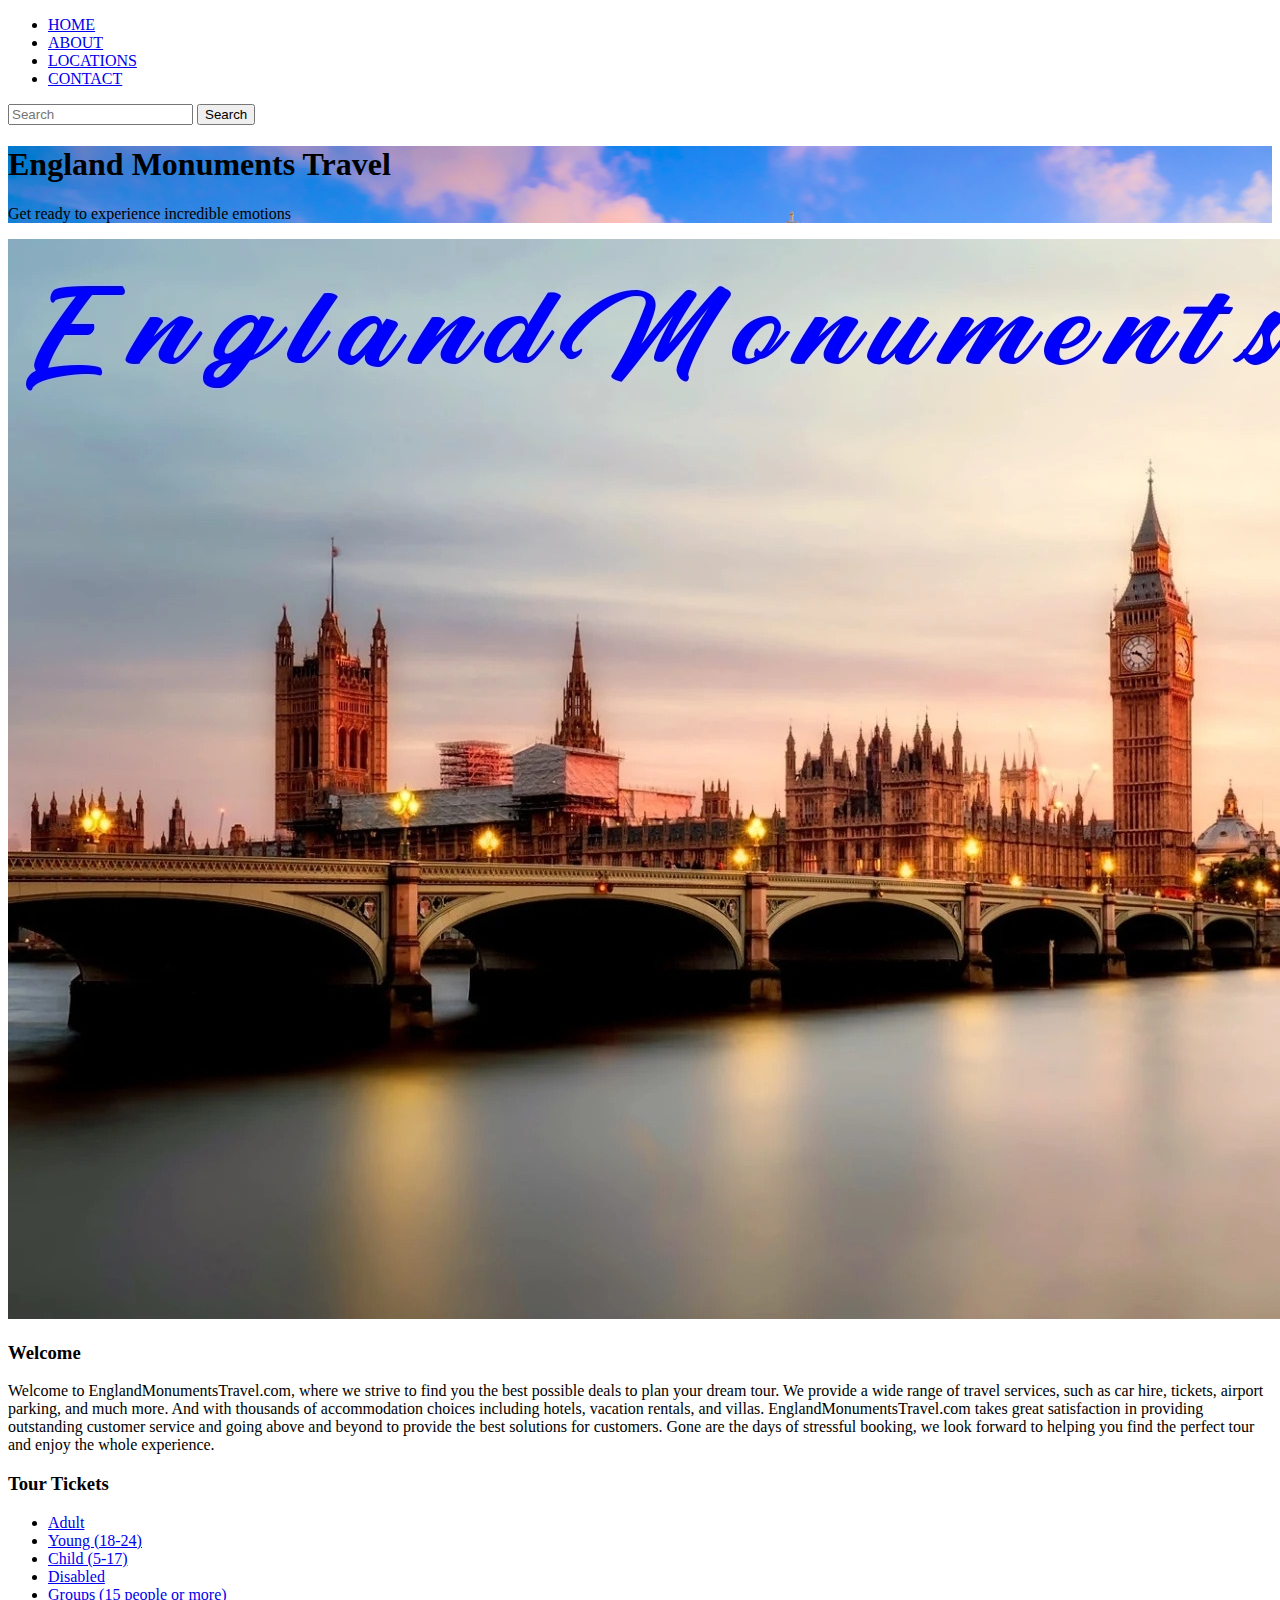
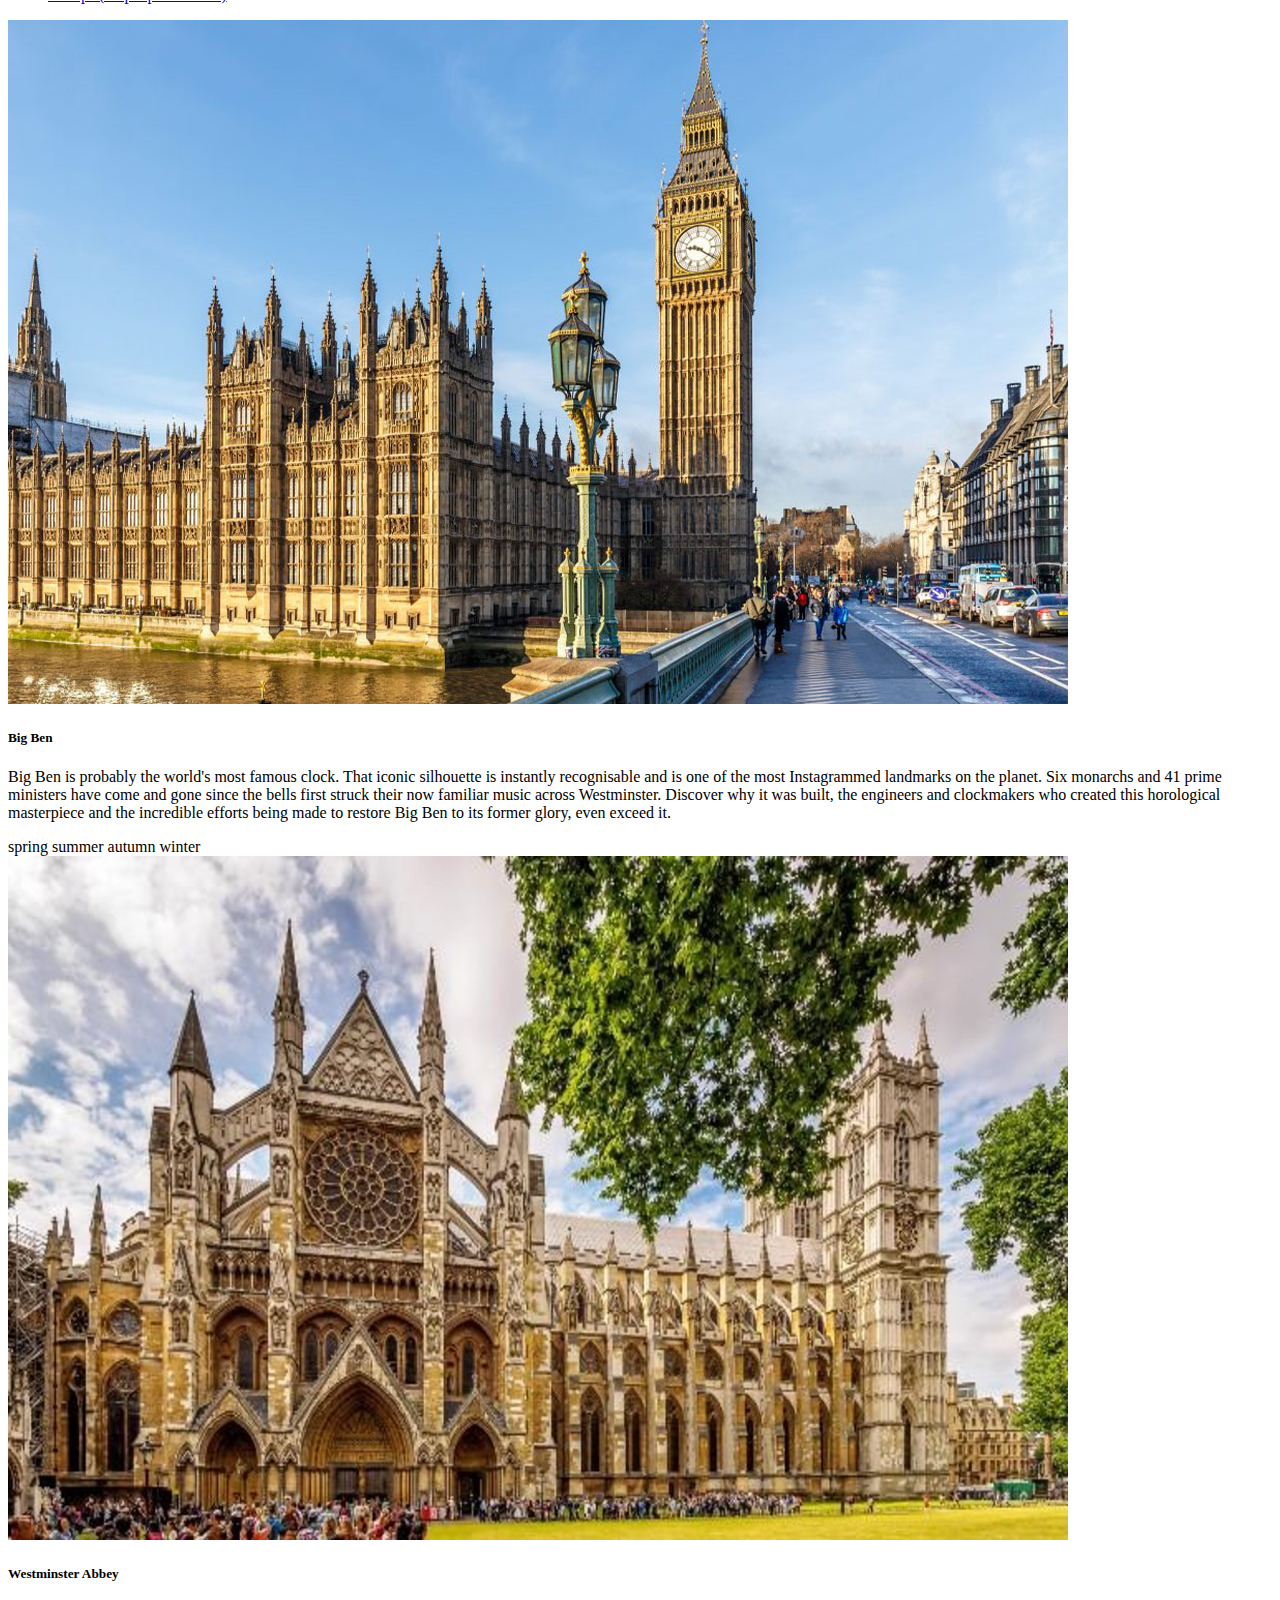
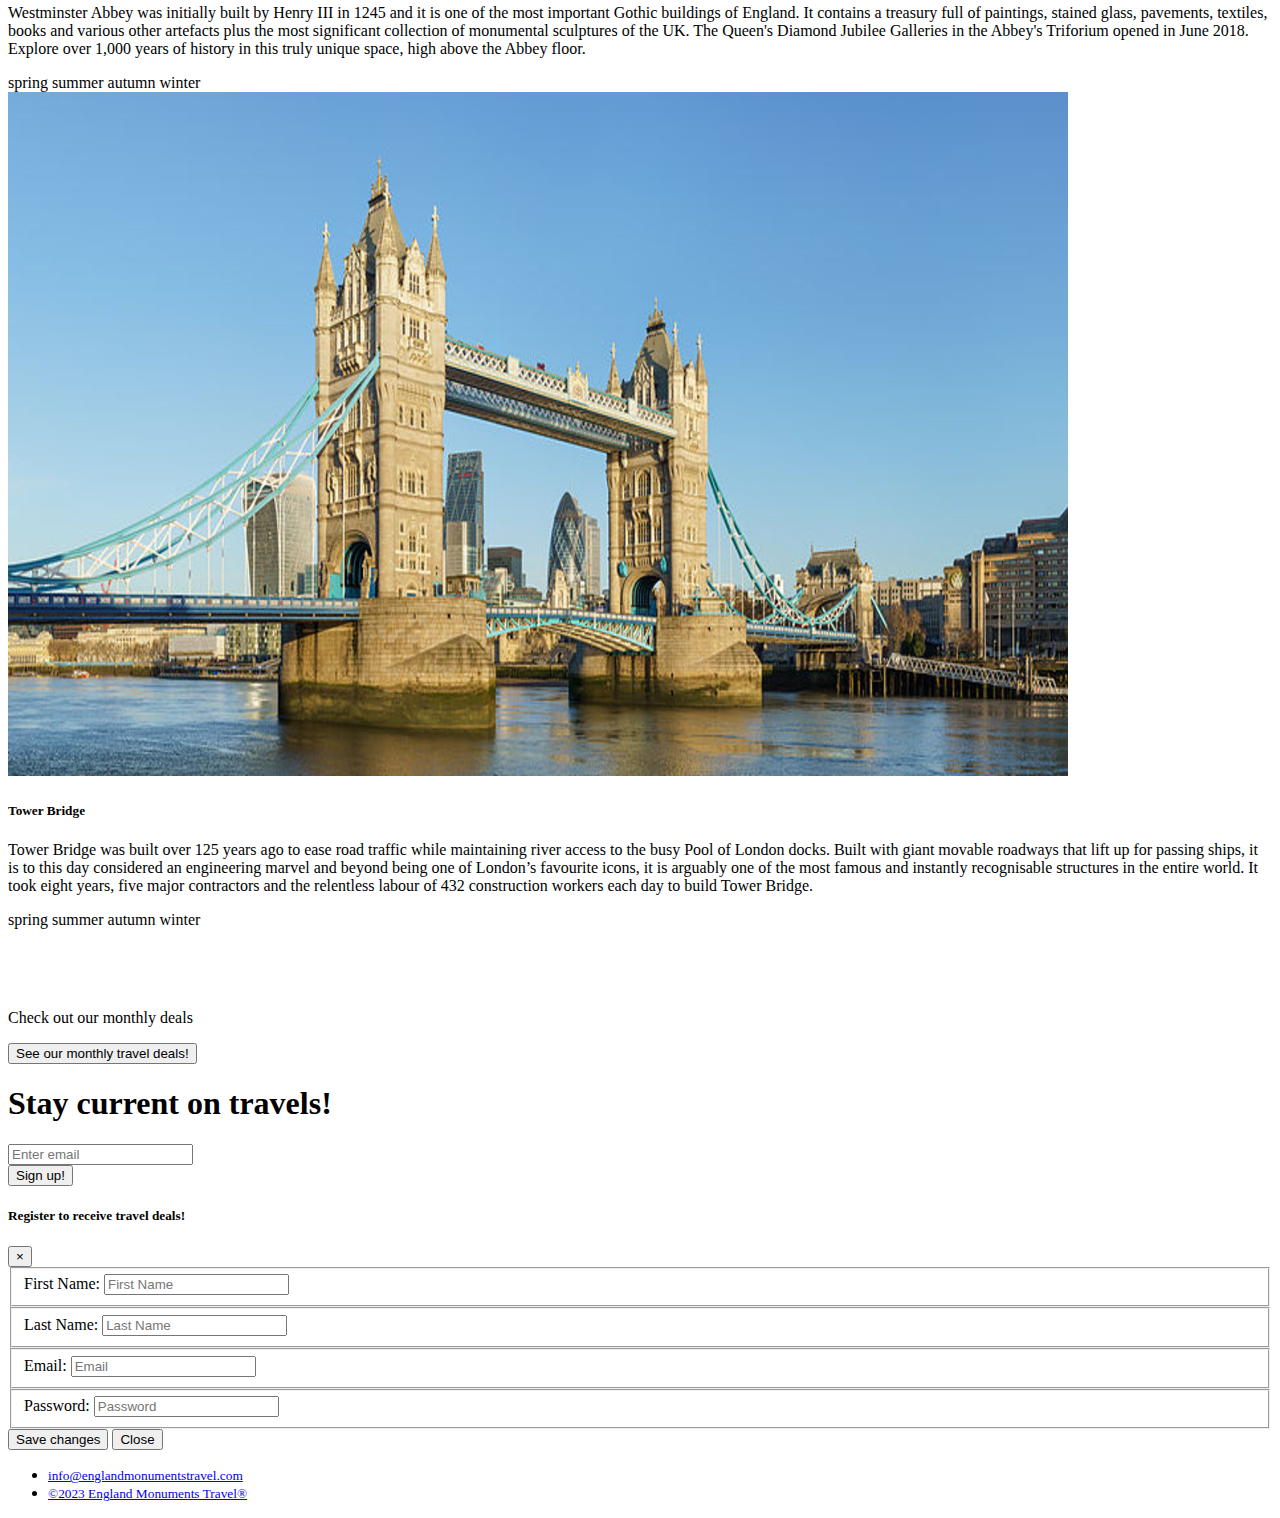
<file: England-Monuments-Bootstrap/index.html>
<!doctype html>
<html lang="en">

<head>
    <!-- Required meta tags -->
    <meta charset="utf-8">
    <meta name="viewport" content="width=device-width, initial-scale=1, shrink-to-fit=no">

    <!-- Bootstrap CSS -->
    <link rel="stylesheet" href="https://cdn.jsdelivr.net/npm/bootstrap@4.1.3/dist/css/bootstrap.min.css"
        integrity="sha384-MCw98/SFnGE8fJT3GXwEOngsV7Zt27NXFoaoApmYm81iuXoPkFOJwJ8ERdknLPMO" crossorigin="anonymous">
    <link rel="icon" type="image/x-icon" href="./images/favicon/favicon.ico">

    <!-- Jumbotron Background image -->
    <style>
        .front {
            background-image: url("./images/background/Tower_Bridge.jpg");
            background-size: cover;
        }
    </style>

    <title>England Monuments Travel</title>
</head>

<body>

    <div class="container">
        <!-- navbar -->
        <nav class="navbar navbar-expand-lg navbar-light bg-primary">
            <div class="collapse navbar-collapse" id="navbarSupportedContent">
                <ul class="navbar-nav mr-auto">
                    <li class="nav-item active">
                        <a class="nav-link text-white" href="#home">HOME </a>
                    </li>
                    <li class="nav-item active">
                        <a class="nav-link text-white" href="#about">ABOUT</a>
                    </li>
                    <li class="nav-item active">
                        <a class="nav-link text-white" href="#locations">LOCATIONS</a>
                    </li>
                    <li class="nav-item active">
                        <a class="nav-link text-white" href="#contact">CONTACT</a>
                    </li>
                </ul>
                <form class="form-inline my-2 my-lg-0">
                    <input class="form-control mr-sm-2" type="search" placeholder="Search" aria-label="Search">
                    <button class="btn btn-danger my-2 my-sm-0 text-white" type="submit">Search</button>
                </form>
            </div>
        </nav>
        <!-- end navbar -->

        <div class="jumbotron jumbotron-fluid bg-danger text-center front">
            <div class="container" id="home">
                <h1 class="display-4 text-white">England Monuments Travel</h1>
                <p class="lead text-white">Get ready to experience incredible emotions</p>
            </div>
        </div>

        <div class="container" id="about">

            <div class="row">
                <div class="col-sm">
                    <img src="./images/logo/EnglandMonumentsTravel.jpg" class="img-fluid" alt="Logo image">
                </div>
                <div class="col-sm">
                    <h3>Welcome</h3>
                    <p>Welcome to EnglandMonumentsTravel.com, where we strive to find you the best possible deals to
                        plan your dream tour.
                        We provide a wide range of travel services, such as car hire, tickets, airport parking, and much
                        more.
                        And with thousands of accommodation choices including hotels, vacation rentals, and villas.
                        EnglandMonumentsTravel.com takes great satisfaction in providing outstanding customer service
                        and going above and beyond to provide the best solutions for customers. Gone are the days of
                        stressful booking,
                        we look forward to helping you find the perfect tour and enjoy the whole experience.</p>
                </div>
                <div class="col-sm">
                    <h3>Tour Tickets</h3>
                    <ul class="list-group">
                        <li class="list-group-item">
                            <a class="nav-link" href="#">Adult</a>
                        </li>
                        <li class="list-group-item">
                            <a class="nav-link" href="#">Young (18-24)</a>
                        </li>
                        <li class="list-group-item">
                            <a class="nav-link" href="#">Child (5-17)</a>
                        </li>
                        <li class="list-group-item">
                            <a class="nav-link" href="#">Disabled</a>
                        </li>
                        <li class="list-group-item">
                            <a class="nav-link" href="#">Groups (15 people or more)</a>
                        </li>
                    </ul>
                </div>
            </div>


            <div class="card-deck" id="locations">
                <div class="card">
                    <img src="./images/thumb/thumbnail_2.jpg" class="card-img-top"
                        alt="Big Ben and the Houses of Parliament Image">
                    <div class="card-body">
                        <h5 class="card-title">Big Ben</h5>
                        <p class="card-text">Big Ben is probably the world's most famous clock.
                            That iconic silhouette is instantly recognisable and is one of the most Instagrammed
                            landmarks on the planet.
                            Six monarchs and 41 prime ministers have come and gone since the bells first struck their
                            now familiar music across Westminster.
                            Discover why it was built, the engineers and clockmakers who created this horological
                            masterpiece and the incredible efforts being made
                            to restore Big Ben to its former glory, even exceed it.</p>
                        <span class="badge badge-pill badge-danger">spring</span>
                        <span class="badge badge-pill badge-danger">summer</span>
                        <span class="badge badge-pill badge-danger">autumn</span>
                        <span class="badge badge-pill badge-danger">winter</span>
                    </div>
                </div>
                <div class="card">
                    <img src="./images/thumb/thumbnail_9.jpg" class="card-img-top" alt="Westminster Abbey Image">
                    <div class="card-body">
                        <h5 class="card-title">Westminster Abbey</h5>
                        <p class="card-text">Westminster Abbey was initially built by Henry III in 1245
                            and it is one of the most important Gothic buildings of England. It contains a treasury full
                            of paintings, stained glass,
                            pavements, textiles, books and various other artefacts plus the most significant collection
                            of monumental sculptures of the UK.
                            The Queen's Diamond Jubilee Galleries in the Abbey's Triforium opened in June 2018.
                            Explore over 1,000 years of history in this truly unique space, high above the Abbey floor.
                        </p>
                        <span class="badge badge-pill badge-danger">spring</span>
                        <span class="badge badge-pill badge-danger">summer</span>
                        <span class="badge badge-pill badge-danger">autumn</span>
                        <span class="badge badge-pill badge-danger">winter</span>
                    </div>
                </div>
                <div class="card">
                    <img src="./images/thumb/thumbnail_8.jpg" class="card-img-top" alt="Tower Bridge Image">
                    <div class="card-body">
                        <h5 class="card-title">Tower Bridge</h5>
                        <p class="card-text">Tower Bridge was built over 125 years ago to ease road traffic
                            while maintaining river access to the busy Pool of London docks. Built with giant movable
                            roadways that lift up for passing ships,
                            it is to this day considered an engineering marvel and beyond being one of London’s
                            favourite icons,
                            it is arguably one of the most famous and instantly recognisable structures in the entire
                            world.
                            It took eight years, five major contractors and the relentless labour of 432 construction
                            workers each day to build Tower Bridge.</p>
                        <span class="badge badge-pill badge-danger">spring</span>
                        <span class="badge badge-pill badge-danger">summer</span>
                        <span class="badge badge-pill badge-danger">autumn</span>
                        <span class="badge badge-pill badge-danger">winter</span>
                    </div>
                </div>
            </div>

            <!-- jumbotron heading -->
            <div class="jumbotron jumbotron-fluid bg-primary mt-5 text-center">
                <div class="container">
                    <h1 class="display-4 hidden-sm-down"
                        style="color:#fff;font-family:roboto;font-weight:900;text-transform:uppercase;">
                        Travel Deals
                    </h1>
                    <p class="lead text-white">Check out our monthly deals</p>
                    <!-- <button type="button" class="btn btn-danger" data-toggle="model" data-target="#register">
                        See our monthly travel deals!
                    </button> -->
                    <button type="button" class="btn btn-danger" data-toggle="modal" data-target="#register">
                        See our monthly travel deals!
                    </button>
                </div>
            </div>
            <!-- end jumbotron heading -->

            <!-- signup form -->
            <div class="text-center" id="contact">
                <form>
                    <h1 class="text-primary my-5">Stay current on travels!</h1>
                    <div class="form-group">
                        <input type="email" class="form-control" id="exampleInputEmail1" aria-describedby="emailHelp"
                            placeholder="Enter email">
                    </div>
                    <!-- <button type="submit" class="btn btn-primary">Submit</button> -->
                    <button type="button" class="btn btn-danger popover-dismiss" data-container="body"
                        data-toggle="popover" data-placement="top"
                        data-content="Submit your email to receive big travel deals!">
                        Sign up!
                    </button>
                </form>
            </div>
        </div>
        <!-- end signup form -->

        <!-- form modal -->
        <div class="modal" tabindex="-1" role="dialog" id="register">
            <div class="modal-dialog" role="document">
                <div class="modal-content">
                    <div class="modal-header">
                        <h5 class="modal-title">Register to receive travel deals!</h5>
                        <button type="button" class="close" data-dismiss="modal" aria-label="Close">
                            <span aria-hidden="true">&times;</span>
                        </button>
                    </div>
                    <div class="modal-body">
                        <form>
                            <fieldset class="form-group">
                                <label for="firstname">First Name: </label>
                                <input type="text" class="form-control" id="firstname" placeholder="First Name">
                            </fieldset>
                            <fieldset class="form-group">
                                <label for="lastname">Last Name: </label>
                                <input type="text" class="form-control" id="lastname" placeholder="Last Name">
                            </fieldset>
                            <fieldset class="form-group">
                                <label for="email">Email: </label>
                                <input type="email" class="form-control" id="email" placeholder="Email">
                            </fieldset>
                            <fieldset class="form-group">
                                <label for="password">Password: </label>
                                <!--Added Boostrap tooltip to form password input-->
                                <input type="password" class="form-control" id="password" placeholder="Password"
                                    data-toggle="tool-tip" title="Passwords are case sensitive!">
                            </fieldset>
                        </form>
                    </div>
                    <div class="modal-footer">
                        <button type="button" class="btn btn-primary">Save changes</button>
                        <button type="button" class="btn btn-danger" data-dismiss="modal">Close</button>
                    </div>
                </div>
            </div>
        </div>
        <!-- end form modal -->

        <!-- footer -->
        <div class="container my-5">
            <ul class="nav nav-inline">
                <li class="nav-item">
                    <small><a class="nav-link" href="#">info@englandmonumentstravel.com</a></small>
                </li>
                <li class="nav-item">
                    <small><a class="nav-link" href="#">&copy;2023 England Monuments Travel&reg;</a></small>
                </li>
            </ul>
        </div>
    </div>
    <!-- end footer -->

    <!-- Optional JavaScript -->
    <!-- jQuery first, then Popper.js, then Bootstrap JS -->
    <script src="https://code.jquery.com/jquery-3.3.1.slim.min.js"
        integrity="sha384-q8i/X+965DzO0rT7abK41JStQIAqVgRVzpbzo5smXKp4YfRvH+8abtTE1Pi6jizo"
        crossorigin="anonymous"></script>
    <script src="https://cdn.jsdelivr.net/npm/popper.js@1.14.3/dist/umd/popper.min.js"
        integrity="sha384-ZMP7rVo3mIykV+2+9J3UJ46jBk0WLaUAdn689aCwoqbBJiSnjAK/l8WvCWPIPm49"
        crossorigin="anonymous"></script>
    <script src="https://cdn.jsdelivr.net/npm/bootstrap@4.1.3/dist/js/bootstrap.min.js"
        integrity="sha384-ChfqqxuZUCnJSK3+MXmPNIyE6ZbWh2IMqE241rYiqJxyMiZ6OW/JmZQ5stwEULTy"
        crossorigin="anonymous"></script>

    <script>
        $('.popover-dismiss').popover({
            trigger: 'focus'
        })
    </script>
</body>

</html>
</file>
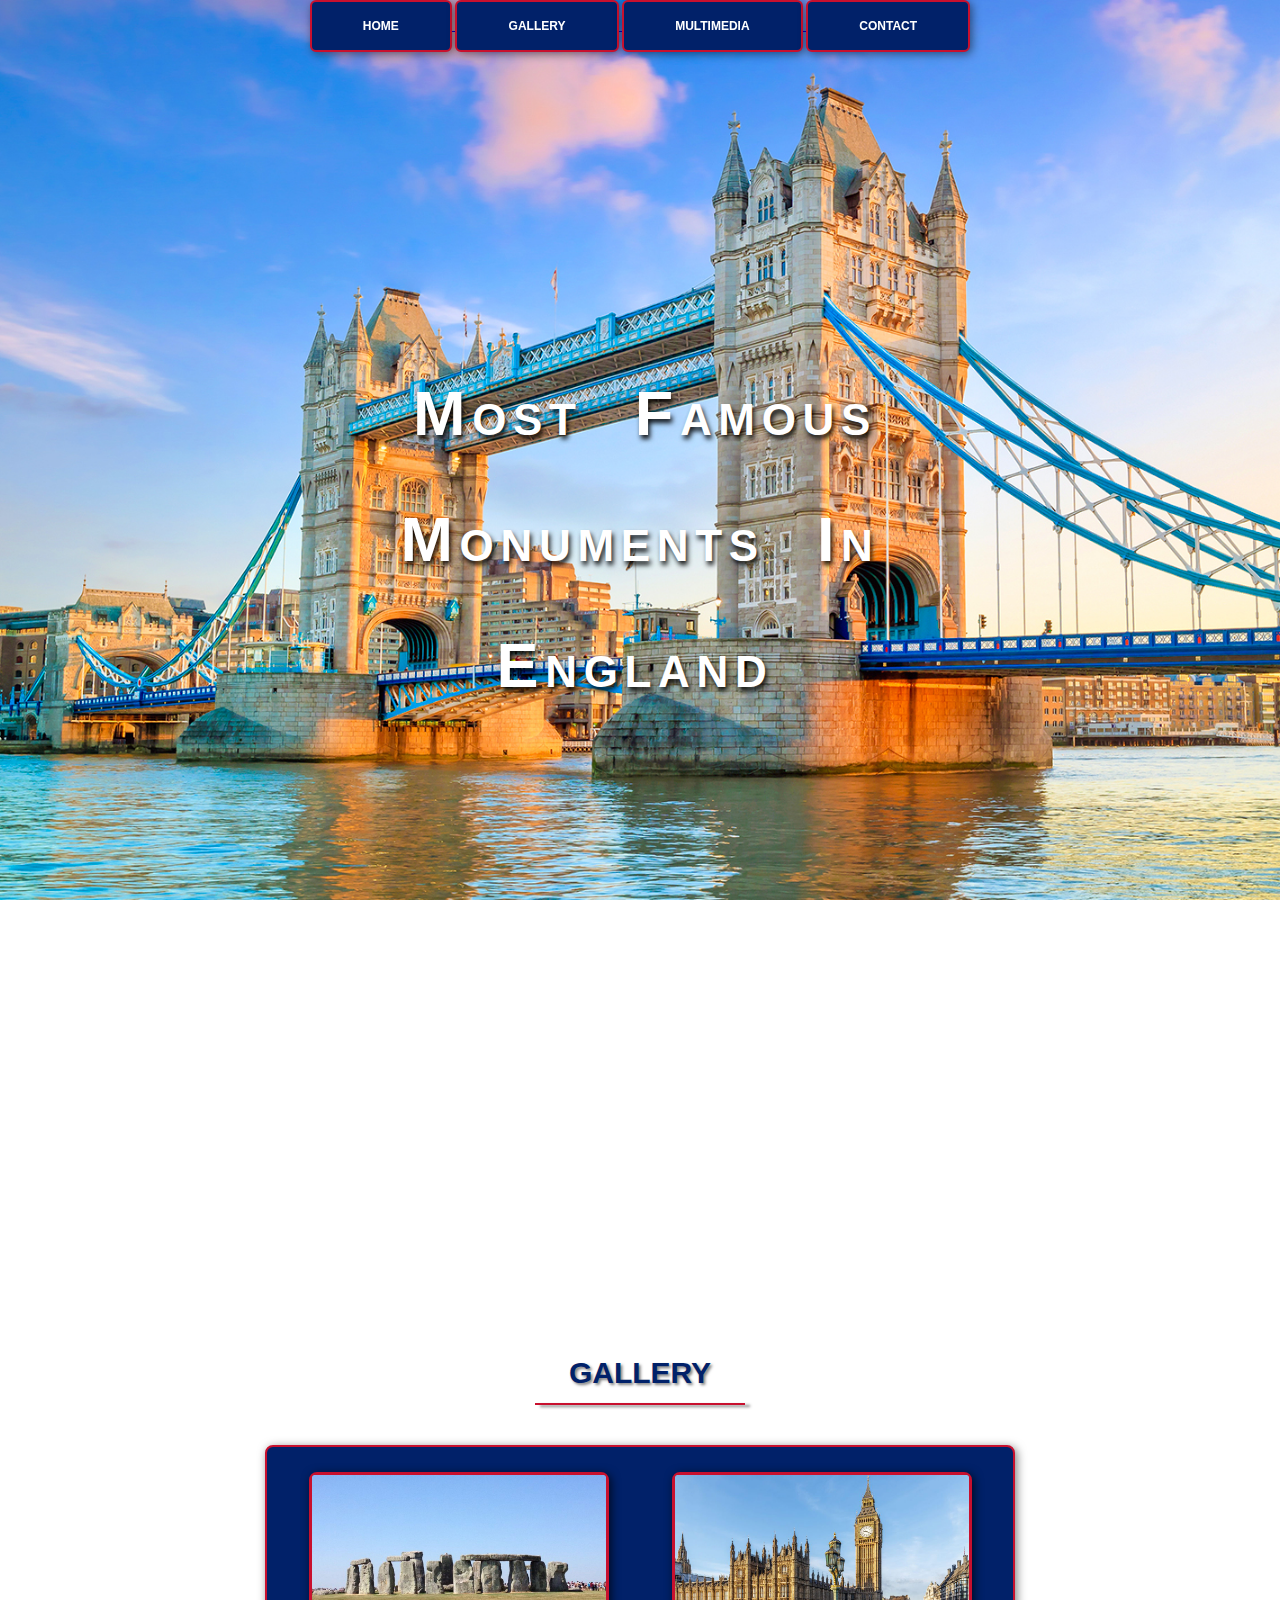
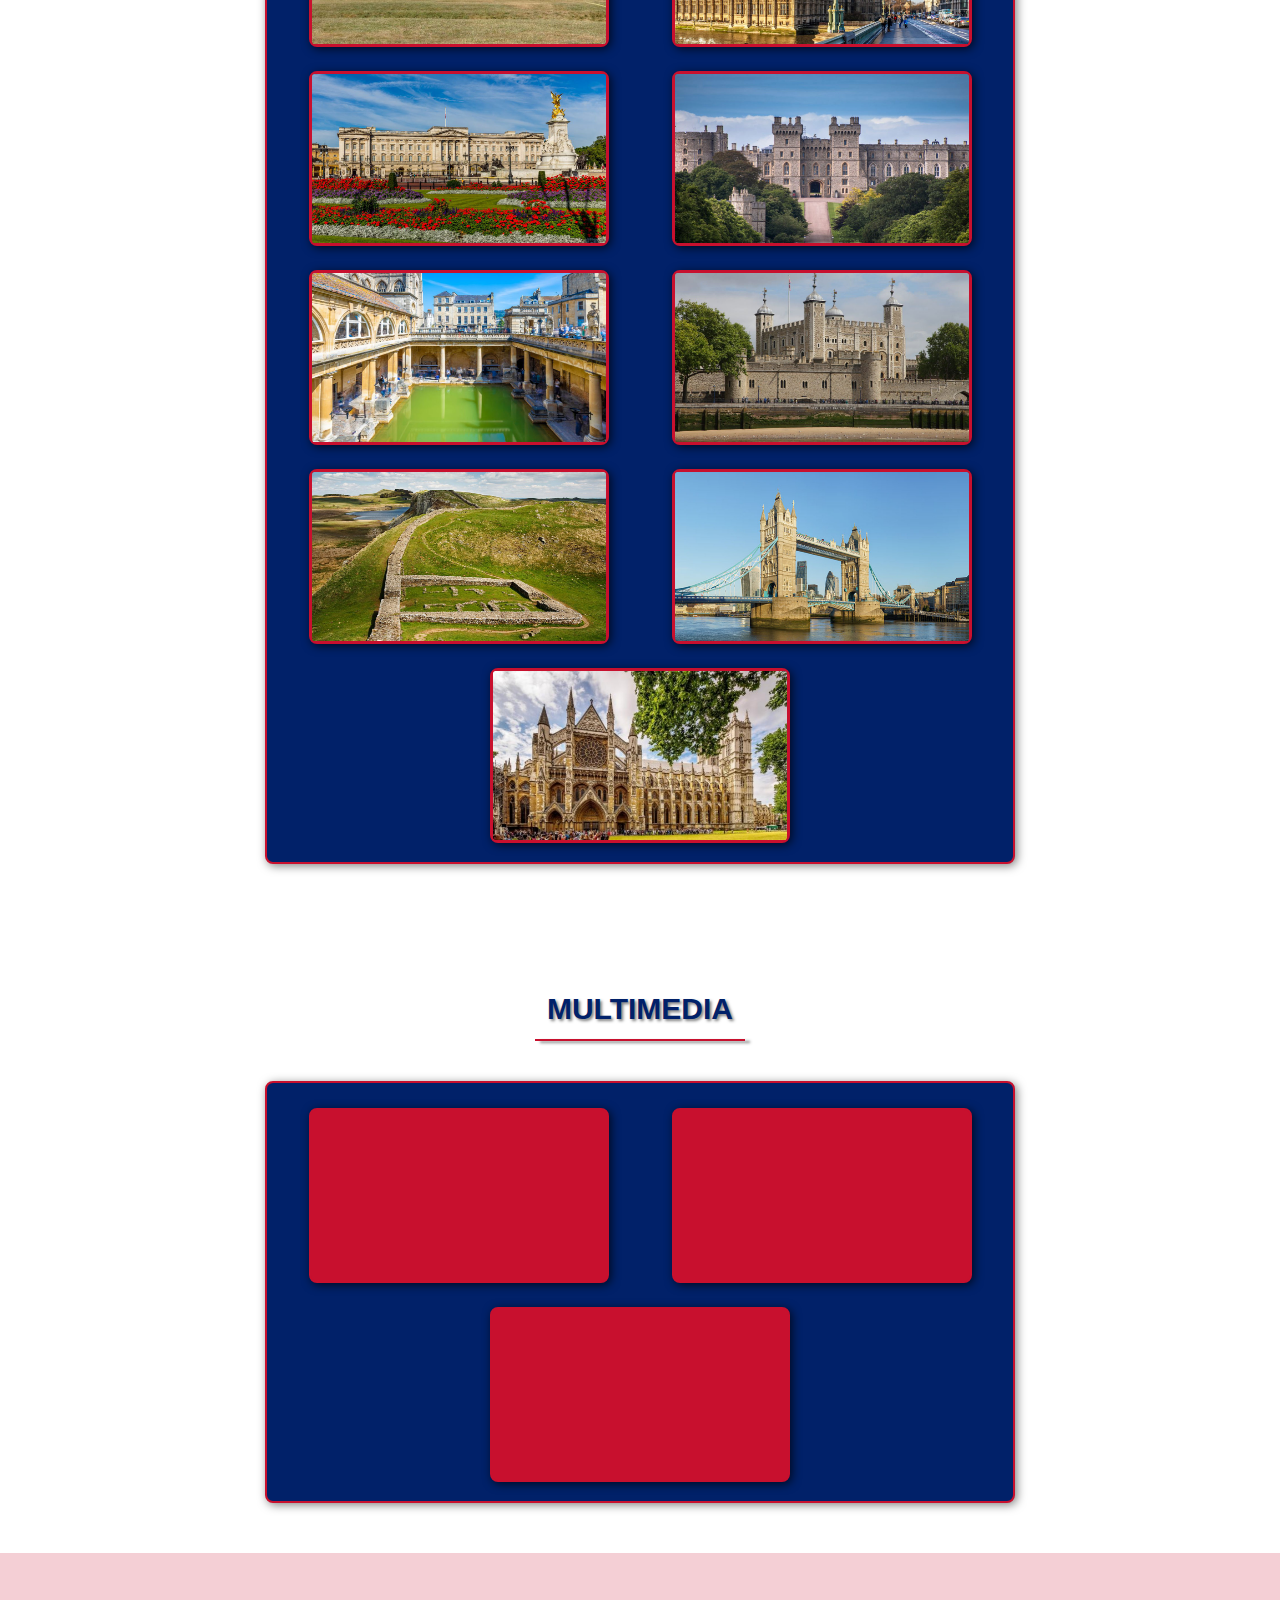
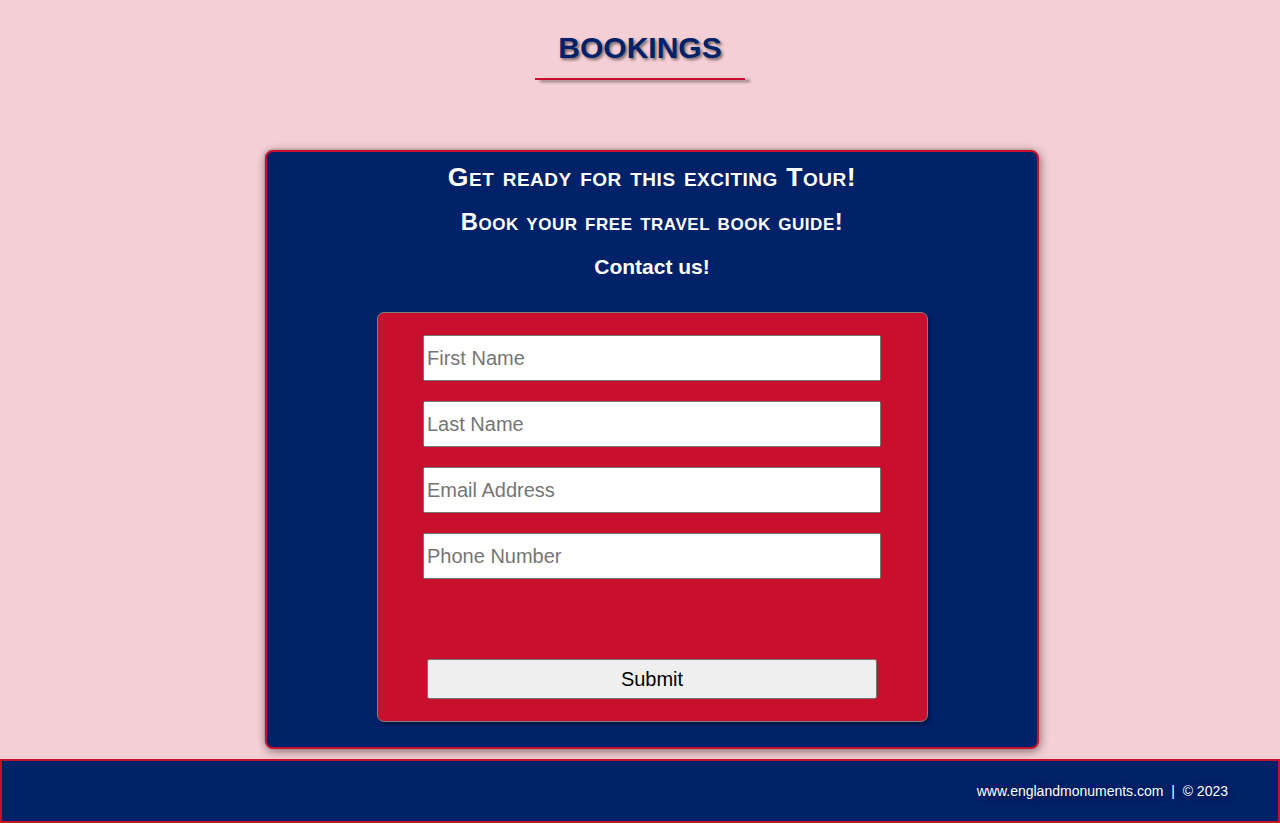
<file: England-Monuments/index.html>
<!DOCTYPE HTML>

<html lang="en">

<head>

    <meta charset="utf-8">
    <title>The Most Famous Monuments In England | Resort</title>
    <link rel="icon" type="image/x-icon" href="./images/favicon/favicon.ico">
    <link rel="stylesheet" href="./css/shared.css">
    <link rel="stylesheet" href="./css/animations.css">

</head>

<body>

    <!-- NAV -->

    <div class="wrap">
        <div class="menu-container">
            <ul class="menu">
                <a href="#home">
                    <li>HOME</li>
                </a>
                <a href="#gallery">
                    <li>GALLERY</li>
                </a>
                <a href="#multimedia">
                    <li>MULTIMEDIA</li>
                </a>
                <!--
                    <a href="#history"><li>HISTORY
                        <ul class="submenu">
                            <li>Monument 1</li>
                            <li>Monument 2</li>
                            <li>Monument 3</li>
                            <li>Monument 4</li>
                        </ul>
                    </li></a>
                    -->
                <a href="#contact">
                    <li>CONTACT</li>
                </a>
            </ul>
        </div>
    </div>

    <!-- END NAV -->

    <!-- HOME -->

    <div id="home">
        <div class="container">
            <div class="text-center">
                <span class="head-main">Most Famous Monuments In England</span>
            </div>
        </div>
    </div>

    <!-- END HOME -->

    <!-- GALLERY -->

    <section id="gallery">
        <div class="container">
            <h1>Gallery</h1>
            <div class="flex-container">

                <!-- PHOTO CONTAINER 1 -->

                <div class="photo-container">
                    <div class="photo">
                        <img src="./images/thumb/thumbnail_1.jpg" alt="Stonehenge Image">
                        <div class="photo-overlay">
                            <h3 class="white-head">Click to Enlarge</h3>
                        </div>
                    </div>
                </div>

                <!-- END PHOTO CONTAINER 1 -->

                <!-- PHOTO CONTAINER 2 -->

                <div class="photo-container">
                    <div class="photo">
                        <img src="./images/thumb/thumbnail_2.jpg" alt="Big Ben and the Houses of Parliament Image">
                        <div class="photo-overlay">
                            <h3 class="white-head">Click to Enlarge</h3>
                        </div>
                    </div>
                </div>

                <!-- END PHOTO CONTAINER 2 -->

                <!-- PHOTO CONTAINER 3 -->

                <div class="photo-container">
                    <div class="photo">
                        <img src="./images/thumb/thumbnail_3.jpg" alt="Buckingham Palace Image">
                        <div class="photo-overlay">
                            <h3 class="white-head">Click to Enlarge</h3>
                        </div>
                    </div>
                </div>

                <!-- END PHOTO CONTAINER 3 -->

                <!-- PHOTO CONTAINER 4 -->

                <div class="photo-container">
                    <div class="photo">
                        <img src="./images/thumb/thumbnail_4.jpg" alt="Windsor Castle Image">
                        <div class="photo-overlay">
                            <h3 class="white-head">Click to Enlarge</h3>
                        </div>
                    </div>
                </div>

                <!-- END PHOTO CONTAINER 4 -->

                <!-- PHOTO CONTAINER 5 -->

                <div class="photo-container">
                    <div class="photo">
                        <img src="./images/thumb/thumbnail_5.jpg" alt="Roman Baths Image">
                        <div class="photo-overlay">
                            <h3 class="white-head">Click to Enlarge</h3>
                        </div>
                    </div>
                </div>

                <!-- END PHOTO CONTAINER 5 -->

                <!-- PHOTO CONTAINER 6 -->

                <div class="photo-container">
                    <div class="photo">
                        <img src="./images/thumb/thumbnail_6.jpg" alt="Tower of London Image">
                        <div class="photo-overlay">
                            <h3 class="white-head">Click to Enlarge</h3>
                        </div>
                    </div>
                </div>

                <!-- END PHOTO CONTAINER 6 -->

                <!-- PHOTO CONTAINER 7 -->

                <div class="photo-container">
                    <div class="photo">
                        <img src="./images/thumb/thumbnail_7.jpg" alt="Hadrian's Wall Image">
                        <div class="photo-overlay">
                            <h3 class="white-head">Click to Enlarge</h3>
                        </div>
                    </div>
                </div>

                <!-- END PHOTO CONTAINER 7 -->

                <!-- PHOTO CONTAINER 8 -->

                <div class="photo-container">
                    <div class="photo">
                        <img src="./images/thumb/thumbnail_8.jpg" alt="Tower Bridge Image">
                        <div class="photo-overlay">
                            <h3 class="white-head">Click to Enlarge</h3>
                        </div>
                    </div>
                </div>

                <!-- END PHOTO CONTAINER 8 -->

                <!-- PHOTO CONTAINER 9 -->

                <div class="photo-container">
                    <div class="photo">
                        <img src="./images/thumb/thumbnail_9.jpg" alt="Westminster Abbey Image">
                        <div class="photo-overlay">
                            <h3 class="white-head">Click to Enlarge</h3>
                        </div>
                    </div>
                </div>

                <!-- END PHOTO CONTAINER 9 -->

            </div>
        </div>

    </section>

    <!-- END GALLERY -->

    <!-- MULTIMEDIA -->

    <section id="multimedia">
        <div class="container">
            <h1>Multimedia</h1>
            <div class="flex-container">

                <!-- VIDEO CONTAINER 1 -->

                <div class="video-container">
                    <div class="video">
                        <iframe width="560" height="315"
                            src="https://www.youtube.com/embed/5TfngOftElk?si=jagMiEV-rPYE6vIS"
                            title="YouTube video player" style="border: 0;"
                            allow="accelerometer; autoplay; clipboard-write; encrypted-media; gyroscope; picture-in-picture; web-share"
                            allowfullscreen></iframe>
                        <div class="video-overlay">
                            <h3 class="white-head">Click to Enlarge</h3>
                        </div>
                    </div>
                </div>

                <!-- END VIDEO CONTAINER 1 -->

                <!-- VIDEO CONTAINER 2 -->

                <div class="video-container">
                    <div class="video">
                        <iframe width="560" height="315"
                            src="https://www.youtube.com/embed/Mv9Xk5bCcAg?si=y7v9GvzQxXOORHnE"
                            title="YouTube video player" style="border: 0;"
                            allow="accelerometer; autoplay; clipboard-write; encrypted-media; gyroscope; picture-in-picture; web-share"
                            allowfullscreen></iframe>
                        <div class="video-overlay">
                            <h3 class="white-head">Click to Enlarge</h3>
                        </div>
                    </div>
                </div>

                <!-- END VIDEO CONTAINER 2 -->

                <!-- VIDEO CONTAINER 3 -->

                <div class="video-container">
                    <div class="video">
                        <iframe width="560" height="315"
                            src="https://www.youtube.com/embed/inD5GnTjs_E?si=d3LOkzJpllRjBRRm"
                            title="YouTube video player" style="border: 0;"
                            allow="accelerometer; autoplay; clipboard-write; encrypted-media; gyroscope; picture-in-picture; web-share"
                            allowfullscreen></iframe>
                        <div class="video-overlay">
                            <h3 class="white-head">Click to Enlarge</h3>
                        </div>
                    </div>
                </div>

                <!-- END VIDEO CONTAINER 3 -->

            </div>
        </div>

    </section>

    <!-- END MULTIMEDIA -->

    <!-- CONTACT -->

    <section id="contact">
        <div class="container">
            <div class="heading-padding">
                <h1 class="heading-padding">Bookings</h1>
                <div class="booking">
                    <p id="booking-text1">
                        Get ready for this exciting Tour!
                    </p>
                    <p id="booking-text2">
                        Book your free travel book guide!
                    </p>
                    <p id="booking-text3">
                        Contact us!
                    </p>
                    <div class="booking-form">
                        <form action="" method="post">
                            <input class="booking-input" type="text" value="" placeholder="First Name">
                            <input class="booking-input" type="text" value="" placeholder="Last Name">
                            <input class="booking-input" type="text" value="" placeholder="Email Address">
                            <input class="booking-input" type="text" value="" placeholder="Phone Number">
                            <div class="form-spacer">
                            </div>
                            <div class="submit">
                                <input type="submit" value="Submit">
                            </div>
                        </form>
                    </div>
                </div>
            </div>
        </div>
    </section>

    <!-- END CONTACT -->

    <!-- FOOTER -->

    <footer>
        <div id="footer">
            www.englandmonuments.com &nbsp;|&nbsp; &copy; 2023
        </div>
    </footer>

    <!-- END FOOTER -->

</body>

</html>
</file>
<file: England-Monuments/css/shared.css>
/* shared.css */

/*-----------------------------
    GENERIC STYLES
-----------------------------*/

html {
    font-family: sans-serif;
    font-size: 62.5%;
    -webkit-tap-highlight-color: rgba(0, 0, 0, 0);
    -webkit-text-size-adjust: 100%;
    -ms-text-size-adjust: 100%;
}

body {
    font-size: 14px;
    margin: 0;
    font-family: "Helvetica Neue", Helvetica, Arial, sans-serif;
    line-height: 1.42857143;
    color: #333;
    background-color: #fff;
}

footer,
nav {
    display: block;
}

h1,
h2,
h3,
h4,
h5,
h6 {
    font-family: "Open Sans", sans-serif;
}

h1 {
    line-height: 50px;
    font-weight: 900;
    font-size: 30px;
    text-transform: uppercase;
    text-align: center;
    color: #012169;
    text-shadow: 2px 2px 3px rgba(0, 0, 0, 0.5);
}

h1::after {
    /* This is the underline */
    display: block;
    content: " ";
    height: 2px;
    width: 210px;
    background: #c8102e;
    margin: 5px auto 40px;
    box-shadow: 5px 2px 3px rgba(0, 0, 0, 0.5);
}

h2 {
    line-height: 50px;
    color: #012169;
}

h3 {
    line-height: 30px;
    padding-bottom: 20px;
}

h4 {
    padding-top: 25px;
    line-height: 40px;
    padding-bottom: 0px;
    font-size: 22px;
    font-weight: 900;
}

p {
    font-weight: 300;
    line-height: 30px;
    padding-bottom: 15px;
}

.text-center {
    text-align: center;
}

.heading-padding {
    padding-bottom: 10px;
}

section {
    padding-top: 50px;
    margin-top: 50px;
}

.navbar {
    height: 105px;
    max-height: 340px;
    display: block;
}

.container {
    padding-right: 15px;
    padding-left: 15px;
    margin-right: auto;
    margin-left: auto;
}

.container-fluid {
    padding-right: 15px;
    padding-left: 15px;
    margin-right: auto;
    margin-left: auto;
}

.row {
    margin-right: -15px;
    margin-left: -15px;
}

.clearfix::after,
/* :after is now ::after with a double colon */
.container::after,
.navbar::after {
    clear: both;
    display: table;
    content: " ";
}

.wrap {
    height: 100%;
    width: 100%;
    position: absolute;
    /* This ensures that the images cannot
    render outside of their container
    without forcing any scrollbars */
    overflow: hidden;
    top: 0;
    left: 0;
    text-align: center;
}

.menu-container {
    max-height: 340px;
    margin: 0% auto;
    /* center alignment */
    content: " ";
    width: 100%;
    position: fixed;
    z-index: 100;
}

/*-----------------------------
    HOME SECTION STYLES
-----------------------------*/

#home {
    background: url(../images/background/tower_bridge.jpg) no-repeat 50% 50%;
    background-attachment: fixed;
    -webkit-background-size: cover;
    -moz-background-size: cover;
    -o-background-size: cover;
    background-size: cover;
    width: 100%;
    display: block;
    height: auto;
    padding-top: 350px;
    /* This is spacer before the Main title Logo */
    padding-bottom: 500px;
    /* This is spacer after the Main title Logo */
    color: #fff;
}

.head-main {
    text-shadow: 2px 4px 5px rgba(0, 0, 0, 0.9);
    font-variant: small-caps;
    color: #FFFFFF;
    letter-spacing: 5pt;
    word-spacing: 21pt;
    font-size: 4.5em;
    text-align: center;
    font-family: impact, sans-serif;
    line-height: 2;
    font-weight: 900;
    padding: 10px;
}

.head-sub-main {
    font-size: 23px;
    font-weight: 500;
    padding: 50px 20px 10px 20px;
    text-transform: uppercase;
}

.head-last {
    font-size: 18px;
    font-weight: 900;
    padding: 5px 20px 20px 20px;
    border: 1px dotted #fff;
    padding: 5px;
}

/*-----------------------------
    Contact STYLES
-----------------------------*/

.flex-container {
    display: -webkit-flex;
    display: flex;
    flex-wrap: wrap;
    padding: 10px;
    border: 2px solid #c8102e;
    border-radius: 8px;
    margin: 0px auto;
    background-color: #012169;
    box-shadow: 2px 2px 10px 0 rgba(0, 0, 0, 0.5);
}

#contact {
    background: rgba(200, 16, 46, 0.2);
}

.booking {
    width: 100%;
    padding: 10px;
    border: 2px solid #c8102e;
    border-radius: 8px;
    margin: 0px auto;
    background-color: #012169;
    box-shadow: -1px -1px 1px 0 rgba(0, 0, 0, 0.1), 1px 2px 10px 0 rgba(0, 0, 0, 0.5);
}

#booking-text1 {
    width: 70%;
    text-align: center;
    margin: 0 auto;
    color: #FFFFFF;
    font-weight: 900;
    font-size: 1.9em;
    font-variant: small-caps;
    letter-spacing: .4pt;
    word-spacing: .3pt;
}

#booking-text2 {
    width: 70%;
    text-align: center;
    margin: 0 auto;
    color: #FFFFFF;
    font-weight: 900;
    font-size: 1.7em;
    font-variant: small-caps;
    letter-spacing: .4pt;
    word-spacing: .3pt;
}

#booking-text3 {
    color: #FFFFFF;
    width: 70%;
    text-align: center;
    margin: 0 auto;
    font-weight: 900;
    font-size: 1.5em;
}

.booking form {
    font-size: 15px;
    outline: none;
    font-weight: 600;
    color: #8D8E8F;
    padding: 12px 12px;
    width: 70%;
    border: 1px solid #808080;
    margin: 2% auto;
    border-radius: 7px;
    background-color: #c8102e;
    box-shadow: 2px 3px 3px 0px rgba(0, 0, 0, 0.3);
    font-family: "Raleway", sans-serif;
    text-align: center;
    line-height: 40px;
    font-size: 40px;
}

.booking input {
    width: 450px;
    height: 40px;
    font-size: 20px;
    margin: 10px auto;

}

.booking input [type="text"] {
    font-size: 50px;
    outline: none;
    font-weight: 600;
    color: #8D8E8F;
    /* this is the color when user starts typing into form */
    padding: 2% 1% 2% 7%;
    width: 80%;
    border-top: 1px solid #090B0D;
    border-right: 1px solid #424549;
    border-bottom: 1px solid #424549;
    border-left: 1px solid #090B0D;
    margin: 10px 10px;
    border-radius: 7px;
    background: #13161B;
    box-shadow: inset 0px 3px 0px 0px rgba(5, 5, 5, 0.15);
    font-family: "Raleway", sans-serif;
}

.booking input [type="text"]:hover {
    box-shadow: 0 0 18px rgba(100, 65, 0, 0.8);
}

.form-spacer {
    padding: 30px 39px;
}

.submit input [type="submit"] {
    color: rgb(255, 255, 255);
    cursor: pointer;
    border: none;
    font-weight: 900;
    outline: none;
    text-align: center;
    font-family: "Raleway", sans-serif;
    margin: 0px 3%;
    padding: 7px 0px;
    width: 25%;
    font-size: 18px;
    transition: border-color, 0.3s color, 0.3s background-color 0.3s;
    border-radius: 7px;
    background-color: #797A7B;
    box-shadow: 1px 1px 4px 0 rgba(0, 0, 0, 0.3);
}

.submit input [type="submit"]:hover {
    color: #000;
    background-color: #8D8E8F;
    box-shadow: inset 1px 2px 15px 0 rgba(0, 0, 0, 0.5);
}

/*-----------------------------
    FOOTER STYLES
-----------------------------*/

#footer {
    background-color: #012169;
    color: #FFFFFF;
    border: 2px solid #c8102e;
    text-shadow: 2px 2px 8px rgba(0, 0, 0, 0.4);
    padding: 20px 50px 20px 50px;
    text-align: right;
}

/*-----------------------------
    @MEDIA QUERIES
-----------------------------*/

@media all and (max-width: 640px) and (min-width: 381px) {
    .head-main {
        font-size: 28px;
    }
}

@media all and (max-width: 381px) and (min-width: 200px) {
    .head-main {
        font-size: 24px;
    }
}

@media (min-width: 768px) {
    .container {
        width: 750px;
    }
}

media (min-width: 992px) {
    .container {
        width: 970px;
    }
}

media (min-width: 1200px) {
    .container {
        width: 1170px;
    }
}
</file>
<file: England-Monuments/css/animations.css>
/* animations.css */

/*-----------------------------
    MENU SECTION ANIMATION
-----------------------------*/

.menu {
    font: bold 12px/18px sans-serif;
    text-align: center;
    display: inline;
    margin: 0% auto;
    padding: 0;
    list-style: none;
    text-decoration: none;
}

.menu li {
    background-color: #012169;
    color: #FFFFFF;
    display: inline-block;
    margin: 0% auto;
    position: relative;
    padding: 15px 4%;
    border: 2px solid #c8102e;
    box-shadow: 2px 2px 10px 0 rgba(0, 0, 0, 0.5);
    border-radius: 6px;
    cursor: pointer;
    transition-property: background;
    transition-duration: .4s;
    transition-delay: 0s;
    transition-timing-function: ease-in-out;
}

.menu li:hover {
    color: #FFFFFF;
    background-color: #c8102e;
}

/*
While hovered, drop down-menu appears.
This also avoids a block-level bug

.menu li:hover ul {
    display: block;
    opacity: 1;
    visibility: visible;
    background: #c8102e;
    color:  #FFFFFF;
    border: 2px solid #012169;
}
*/

/*
While not being hovered, drop down-menu hides.
This also avoids a block-level bug

.submenu {
    padding: 0;
    left: 0;
    position: absolute;
    top: 43.5px;
    width: 125.5px;
    opacity: 0;
    visibility: hidden;
}
*/

/*

.submenu li {
    background-color: #012069;
    display: block;
    color:  #FFFFFF;
    border: 2px solid #c8102e;
}
*/

/*

.submenu li:hover {
    background: #c8102e;
    color:  #FFFFFF;
    border: 2px solid #012169;
}
*/

/*-----------------------------
    GALLERY SECTION ANIMATION
-----------------------------*/

.photo {
    position: relative;
    line-height: 0;
    margin-bottom: 2em;
    overflow: hidden;
    border-radius: 8px;
    padding: 1px;
    border: 2px solid #c8102e;
    background-color: #c8102e;
    box-shadow: 2px 2px 10px 0 rgba(0, 0, 0, 0.7);
}

.photo-container {
    text-align: center;
    margin: 15px auto;
    width: 300px;
    height: 169px;
}

.photo-container img {
    max-width: 100%;
    width: 300px;
    height: 169px;
}

.photo-overlay {
    color: #fff;
    position: absolute;
    top: 0;
    right: 0;
    bottom: 0;
    left: 0;
    padding-left: 20px;
    padding-right: 20px;
    justify-content: center;
    /* for centering text inside .photo-overlay */
    align-items: center;
    background: rgba(0, 0, 0, 0.5);
}

.white-head {
    color: #C9BDAA;
    margin-top: 5%;
}

/*-----------------------------
    Photo Overlay Transitions
-----------------------------*/

.photo-overlay {
    opacity: 0;
    transition: opacity .5s;
    border-radius: 10px;
    cursor: pointer;
}

.photo-overlay:hover {
    opacity: 1;
}

.photo img {
    transition: transform .5s;
    transform-origin: 50% 50%;
}

.photo:hover img {
    transform: scale {
        1.1
    }

    ;
}

/*-------------------------------
   MULTIMEDIA SECTION ANIMATION
-------------------------------*/

.video {
    position: relative;
    line-height: 0;
    margin-bottom: 2em;
    overflow: hidden;
    border-radius: 8px;
    padding: 1px;
    border: 2px solid #c8102e;
    background-color: #c8102e;
    box-shadow: 2px 2px 10px 0 rgba(0, 0, 0, 0.7);
}

.video-container {
    text-align: center;
    margin: 15px auto;
    width: 300px;
    height: 169px;
}

.video-container iframe {
    max-width: 100%;
    width: 300px;
    height: 169px;
}

.video-overlay {
    color: #fff;
    position: absolute;
    top: 0;
    right: 0;
    bottom: 0;
    left: 0;
    padding-left: 20px;
    padding-right: 20px;
    justify-content: center;
    /* for centering text inside .photo-overlay */
    align-items: center;
    background: rgba(0, 0, 0, 0.5);
}

.white-head {
    color: #C9BDAA;
    margin-top: 5%;
}

/*-----------------------------
    Video Overlay Transitions
-----------------------------*/

.video-overlay {
    opacity: 0;
    transition: opacity .5s;
    border-radius: 10px;
    cursor: pointer;
}

.video-overlay:hover {
    opacity: 1;
}

.video iframe {
    transition: transform .5s;
    transform-origin: 50% 50%;
}

.video:hover iframe {
    transform: scale {
        1.1
    }

    ;
}
</file>
